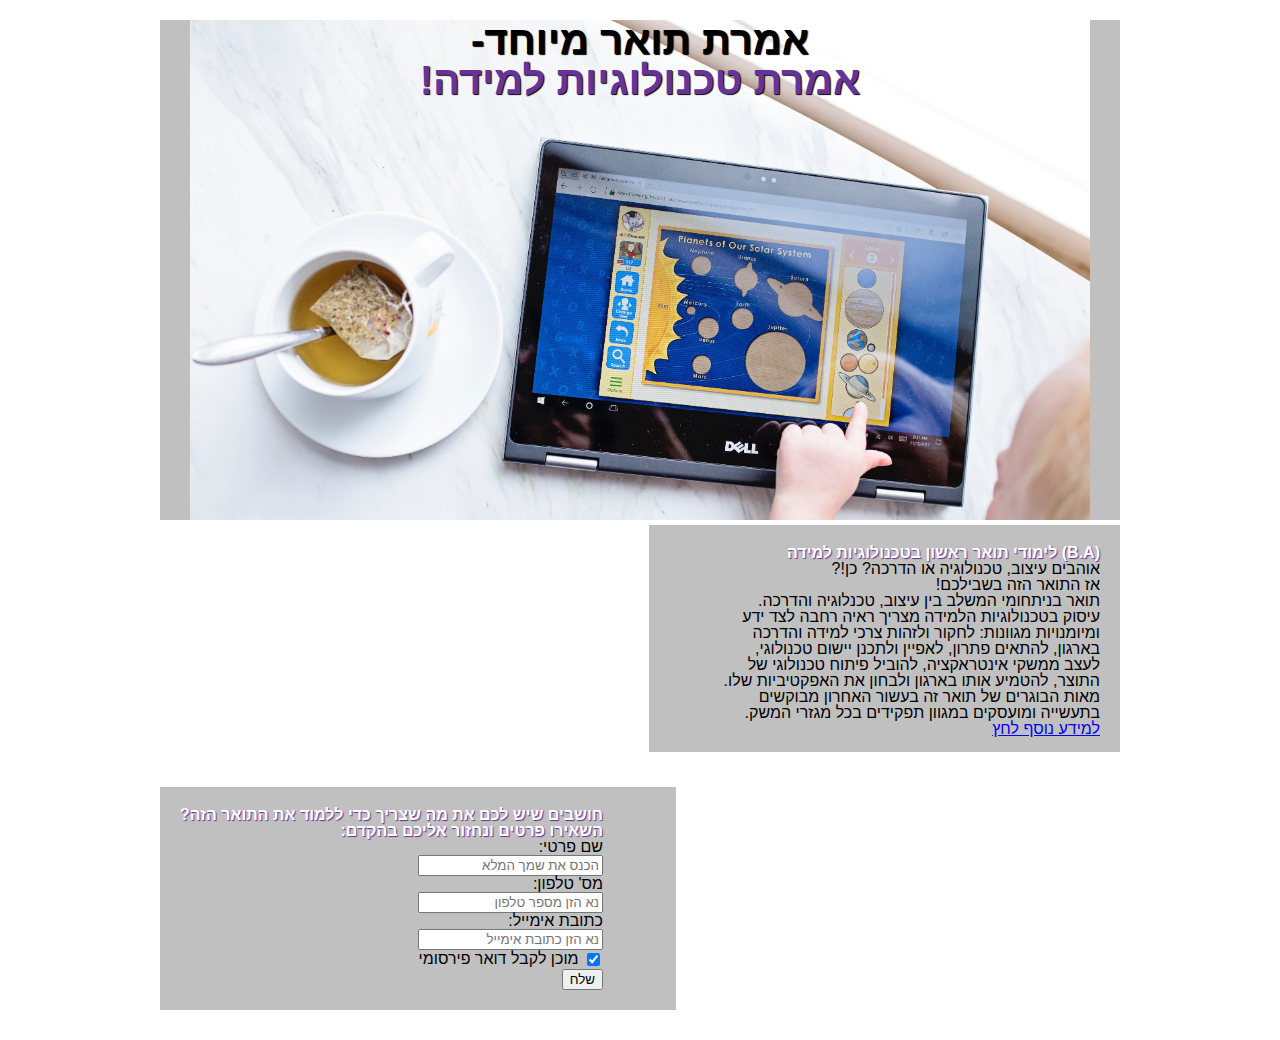
<file: task5_EdenBarayev/index.html>
﻿<!doctype html>
<html lang="he">
<head>
    <meta charset="utf-8" />
    <title>הרשמו לתואר בטכנולוגיות למידה עוד היום!</title>
    <meta name="description" content="תואר ראשון בטגנולוגיות למידה המתאים לאנשים שאוהבים הדרכה, עיצוב וטכנולוגיה" />
    <meta name="keywords" content="טלמ, טכנולוגיות למידה, מידע על, תואר ראשון, B.A" />
    <meta name="author" content="עדן בראייב" />
    <meta name="viewport" content="width=device-width, initial-scale=1.0, user-scalable=yes">
    
    <!-- CSS -->
    <link href="styles/reset.css" rel="stylesheet" />
    <link href="styles/myStyle.css" rel="stylesheet" />


    <!-- Scripts -->
    <script src="jScripts/jquery-1.12.0.min.js"></script>
    <script src="https://webdevelopmentcourse.github.io/contactUs/WebDevelopmentCourse/jScripts/contactUs.js" type="text/javascript"></script>
    
</head>
<body>
    <div id="container">
        <header>
            <div id="header">
                <h1>
                   אמרת תואר מיוחד-
                    <br />
                    <span> אמרת טכנולוגיות למידה!</span>
                </h1>
            </div>
        </header>

        <article>
            <div>
                <h1> (B.A) לימודי תואר ראשון בטכנולוגיות למידה</h1>
                <p>
                    אוהבים עיצוב, טכנולוגיה או הדרכה? כן!? <br />
                    אז התואר הזה בשבילכם! <br />
                    תואר בניתחומי המשלב בין עיצוב, טכנלוגיה והדרכה.
                    עיסוק בטכנולוגיות הלמידה מצריך ראיה רחבה לצד ידע ומיומנויות מגוונות:
                    לחקור ולזהות צרכי למידה והדרכה בארגון, להתאים פתרון, לאפיין ולתכנן יישום טכנולוגי,
                    לעצב ממשקי אינטראקציה, להוביל פיתוח טכנולוגי של התוצר, להטמיע אותו בארגון ולבחון את האפקטיביות שלו.

                </p>
                <p id="bogrim">
                    מאות הבוגרים של תואר זה בעשור האחרון מבוקשים בתעשייה ומועסקים במגוון תפקידים בכל מגזרי המשק.<br />
                </p>
                <a href="http://www.hit.ac.il/telem/overview">למידע נוסף לחץ </a>
            </div>
        </article>
            <form>
                <h1>
                    חושבים שיש לכם את מה שצריך כדי ללמוד את התואר הזה? <br />
                    השאירו פרטים ונחזור אליכם בהקדם:
                </h1>

                <input type="hidden" id="myEmail" name="name" value="edenareru@gmail.com">
                <label for="name">
                    שם פרטי: <br />
                    <input type="text" id="name" placeholder="הכנס את שמך המלא" /> <br />
                </label>

                <label for="phone">
                    מס' טלפון: <br />
                    <input id="phone" type="text" placeholder="נא הזן מספר טלפון" /> <br />
                </label>

                <label for="email">
                    כתובת אימייל: <br />
                    <input id="email" type="text" placeholder="נא הזן כתובת אימייל" /> <br />
                </label>

                <label for="cb1">
                    <input type="checkbox" id="cb1" checked /> מוכן לקבל דואר פירסומי <br />
                </label>

                <input type="submit" id="Send" value="שלח">

                <div id="feedback"></div>

            </form>
        
        
        
    </div>
</body>
</html>
</file>
<file: task5_EdenBarayev/styles/myStyle.css>
body 
{
    direction:rtl;
}
#container{
    width: 960px;
    margin: 0 auto;
    background-color: silver;
}
#header {
    background-image: url('../images/game.jpg');
    background-repeat: no-repeat;
    width: 900px;
    background-size: 920px;
    height:500px;
    margin-right: 30px;
   
}
    #header h1 {
        font-size: 30pt;
        margin-top: 20px;
        text-shadow: 1px 1px 1px #000000;
        color:black;
        text-align:center;
    }
    #header span{
        font-size: 30pt;
        text-shadow: 1px 1px 1px #000000;
        color: rebeccapurple;
        text-align: center;
    }
form {
    float: left;
    padding-top: 30px;
    margin-bottom: 30px;
    background-color: silver;
    padding: 20px;
    padding-right: 73px;
    margin-top: 5px;
}
article {
    float: right;
    width: 383px;
    padding-top: 30px;
    margin-bottom: 30px;
    background-color: silver;
    padding: 20px;
    margin-top: 5px;
    padding-left: 68px;
    padding-bottom: 15px;
}

    form h1, article h1 {
        color: white;
        text-shadow: 1px 1px 1px rebeccapurple;
    }
</file>
